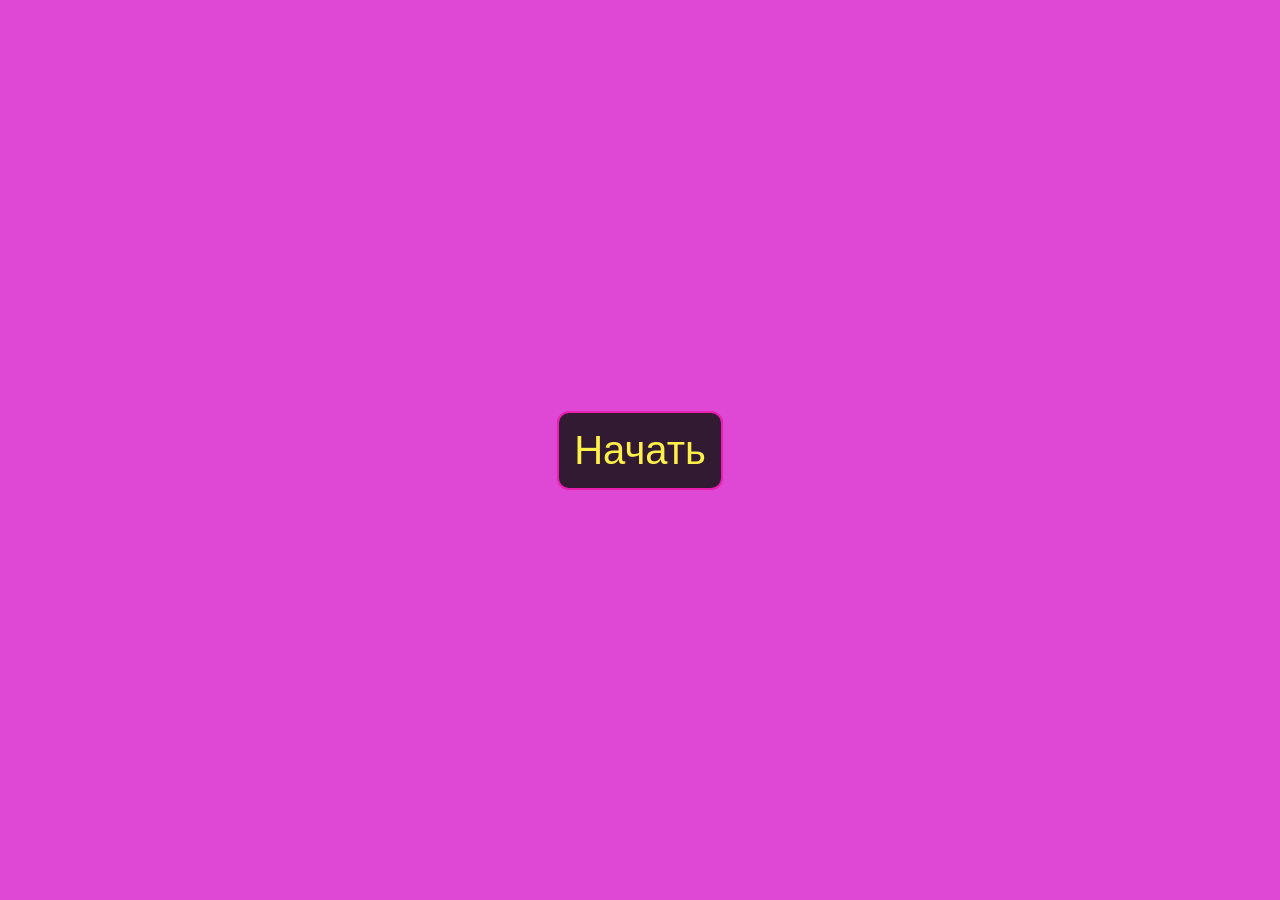
<file: index.html>
<!DOCTYPE html>
<html lang="en">
<head>
    <meta charset="UTF-8">
    <meta name="viewport" content="width=device-width, initial-scale=1.0">
    <link rel="stylesheet" href="./style.css">
    <title>Викторина</title>
</head>
<body>
    <button id="start" class="btn">Начать</button>

    <h1 id="result" class="close">Решено 1 из 5</h1>



    <div class="close" id="main">
        <h2 class="title">Вопрос</h2>
        <nav>
            <button class="btn">1</button>
            <button class="btn">2</button>
            <button class="btn">3</button>
            <button class="btn">4</button>
        </nav>
    </div>

    <script src="./main.js"></script>
</body>
</html>
</file>
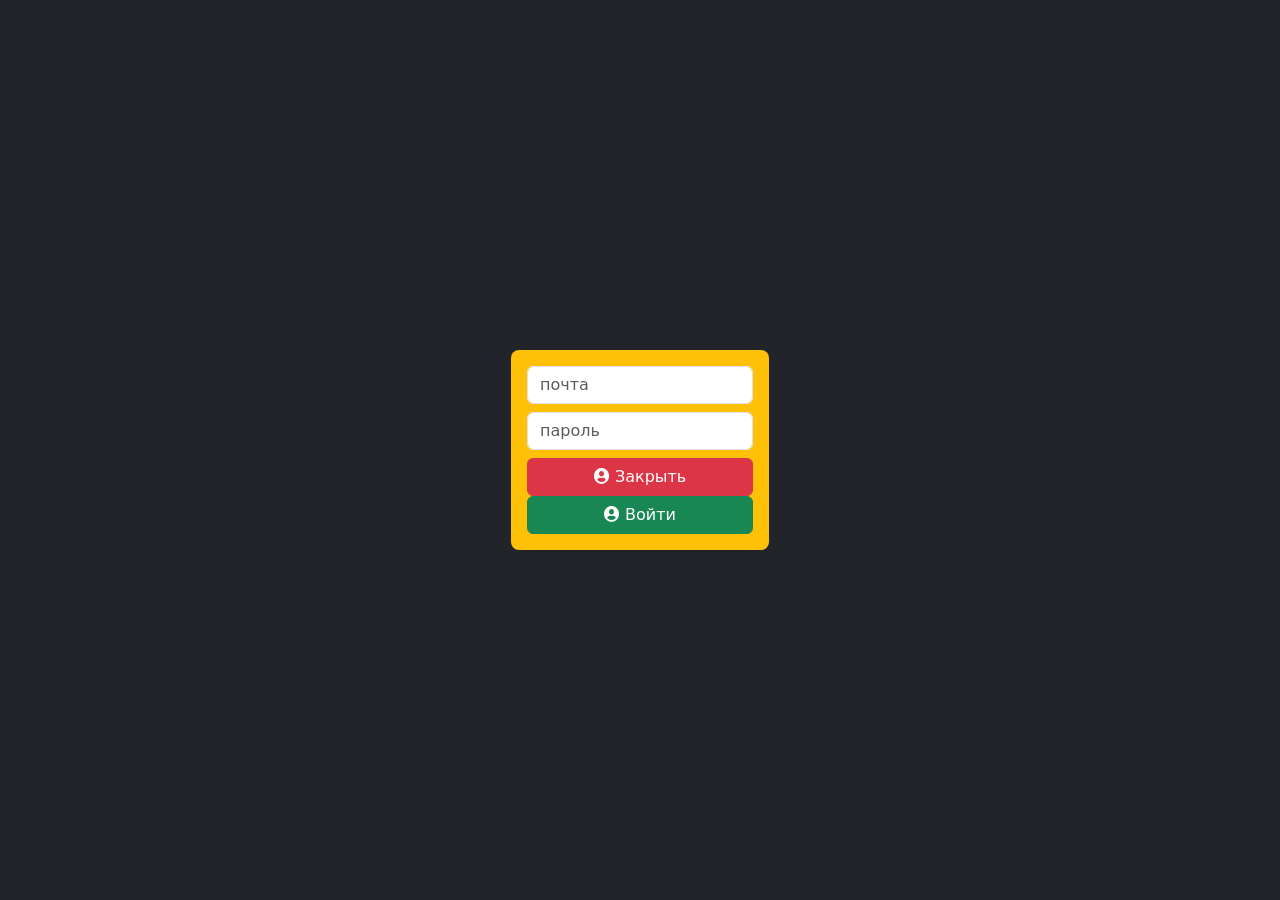
<file: boot.html>
<!DOCTYPE html>
<html lang="en">
<head>
    <meta charset="UTF-8">
    <meta name="viewport" content="width=device-width, initial-scale=1.0">
    <link
            href="https://cdn.jsdelivr.net/npm/bootstrap@5.3.8/dist/css/bootstrap.min.css"
            rel="stylesheet"
            integrity="sha384-sRIl4kxILFvY47J16cr9ZwB07vP4J8+LH7qKQnuqkuIAvNWLzeN8tE5YBujZqJLB"
            crossorigin="anonymous"
        />
        <link
            rel="stylesheet"
            href="https://pro.fontawesome.com/releases/v5.15.2/css/all.css"
        />
    
    <title>Document</title>
</head>
<style>
 body{
  height: 100vh;
  overflow: hidden;
 }
 #form{
  position: absolute;
  left: 50%;
  transform: translateX(-50%);
  transition: all 0.5s;
 }
</style>
<body class="bg-dark d-flex align-items-center justify-content-center">
 <button class="btn btn-outline-primary fs-2 ">
    <i class="fas fa fa-user-circle"></i>
    <span>Войти</span>
  </button>
  <div class="bg-warning d-flex flex-column p-3 rounded-3" id="form">
            <label class="form-label">
                <input
                    type="email"
                    class="form-control"
                    id="emailValue"
                    placeholder="почта"
                />
            </label>
            <label class="form-label">
                <input
                    type="password"
                    class="form-control"
                    id="emailValue"
                    placeholder="пароль"
                />
            </label>

            <button class="btn btn-danger">
                <i class="fas fa-user-circle"></i>
                <span>Закрыть</span>
            </button>

            <button class="btn btn-success">
                <i class="fas fa-user-circle"></i>
                <span>Войти</span>
            </button>
        </div>
</body>
</html>
</file>
<file: style.css>
*{
    padding: 0;
    margin: 0;
    box-sizing: border-box;
}


body {
    background: #df47d5;
    display: flex;
    flex-direction: column;
    justify-content: center;
    align-items: center;
    height: 100vh;
    gap: 20px;
}

.btn {
    padding: 15px;
    border-radius: 12px;
    font-size: 40px;
    color: #fff049;
    background: #321a33;
    border: 2px solid #e81faf;
    transition: all 0.5s;
}

.btn:hover {
    background: #73f0ea;
    color: #e55a6f;
}

.title {
    font-size: 50px;
    color: #f8fe43;
}

#main {
    display: flex;
    flex-direction: column;
    align-items: center;
    justify-content: center;
    gap: 40px;
}

nav {
    display: flex;
    gap: 20px;
}

#result {
    font-size: 30px;
    color: #fff021;
}

.close {
    display: none !important;
}
</file>
